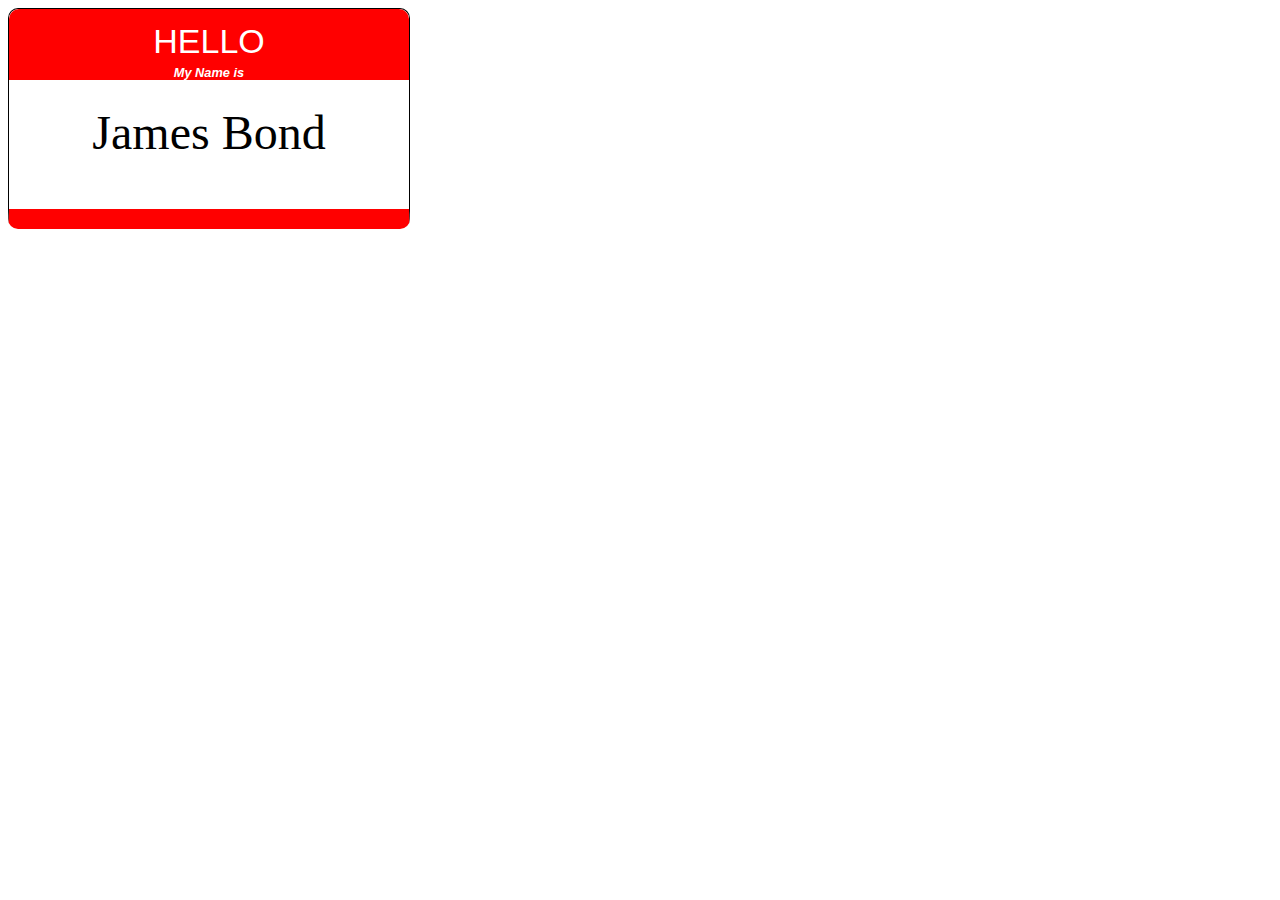
<file: exercise-1/index.html>
<!doctype html>
<html>

<head>
    <!-- Declare the character set of your files -->
    <meta charset="utf-8">

    <!-- Give your page a title "Exercise 2" -->
    <title>Exercise 2</title>

    <!-- Set the author of the page to your name -->
    <meta author="Michael Freeman">

    <!-- Set device width to ensure proper renering on mobile devices -->
    <meta name="viewport" content="width=device-width, initial-scale=1.0">

    <!-- Read in css file -->
    <link href="css/main.css" rel="stylesheet" type="text/css">
</head>

<body>
    <main>
        <!-- Create a section element in your page in which you'll arrange elements -->
        <section>
            <div id="nametag">
                <div id="tag-top" class="red">
                    <h1>hello</h1>
                    <h2>My Name is</h2>
                </div>
                <div id="tag-center">
                    James Bond
                </div>
            </div>
        </section>
    </main>

</body>

</html>
</file>
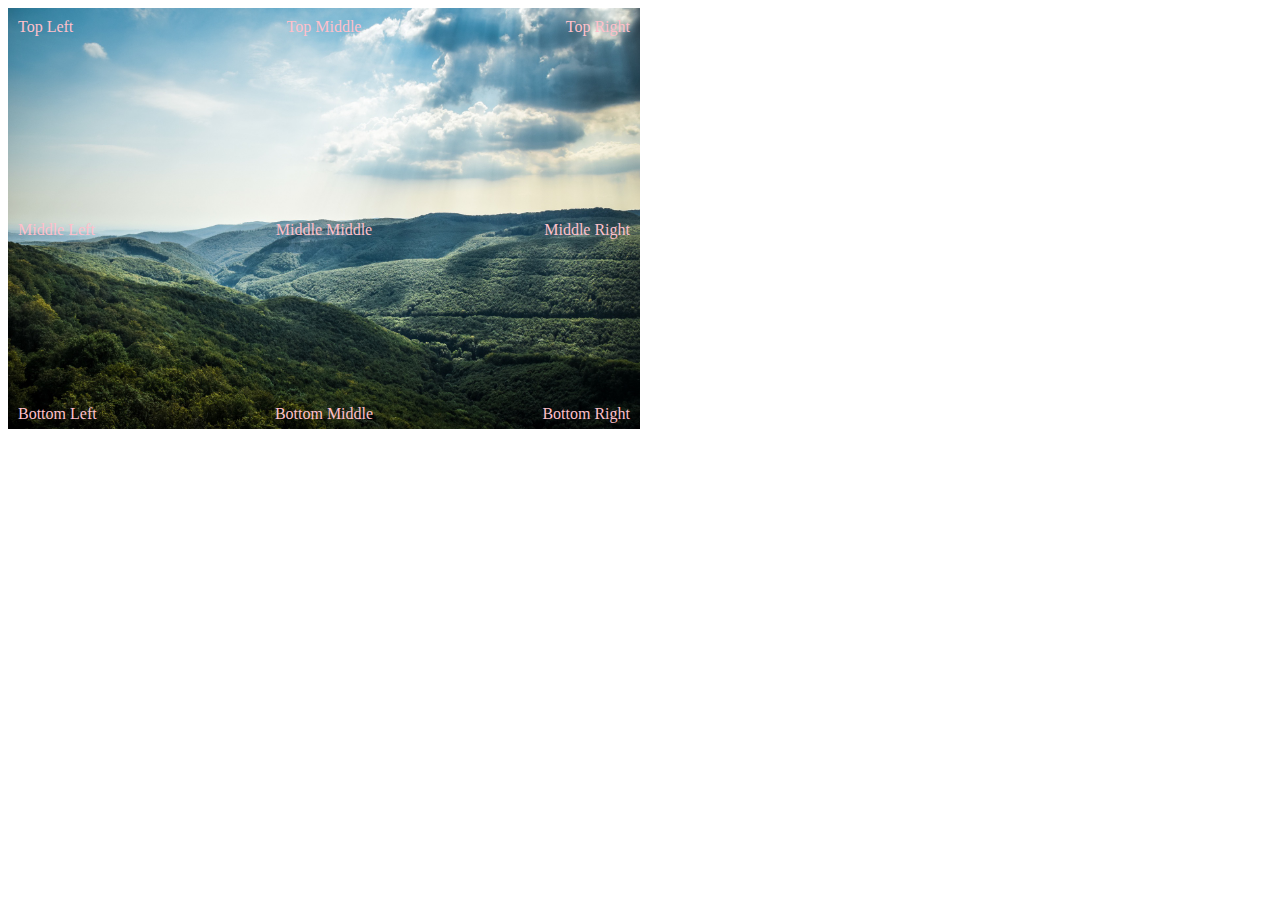
<file: exercise-2/index.html>
<!doctype html>
<html>

<head>
    <!-- Declare the character set of your files -->
    <meta charset="utf-8">

    <!-- Give your page a title "Exercise 1" -->
    <title>Exercise 1</title>

    <!-- Set the author of the page to your name -->
    <meta author="your-name">

    <!-- Set device width to ensure proper renering on mobile devices -->
    <meta name="viewport" content="width=device-width, initial-scale=1.0">

    <!-- Read in css file -->
    <link href="css/main.css" rel="stylesheet" type="text/css">
</head>

<body>
    <main>
        <!-- Create a section element in your page in which you'll arrand elements -->
        <section>
            <div id="container">
                <img src="imgs/mountain-range.jpeg" alt="green mountain range" />
            	<div class="cls top left">Top Left</div>
		<div class="cls top middle">Top Middle</div>
		<div class="cls top right">Top Right</div>
		<div class="cls center left">Middle Left</div>
		<div class="cls middle center">Middle Middle</div>
		<div class="cls center right">Middle Right</div>
		<div class="cls bottom left">Bottom Left</div>
		<div class="cls bottom middle">Bottom Middle</div>
		<div class="cls bottom right">Bottom Right</div>
	    </div>
        </section>
    </main>

</body>

</html>
</file>
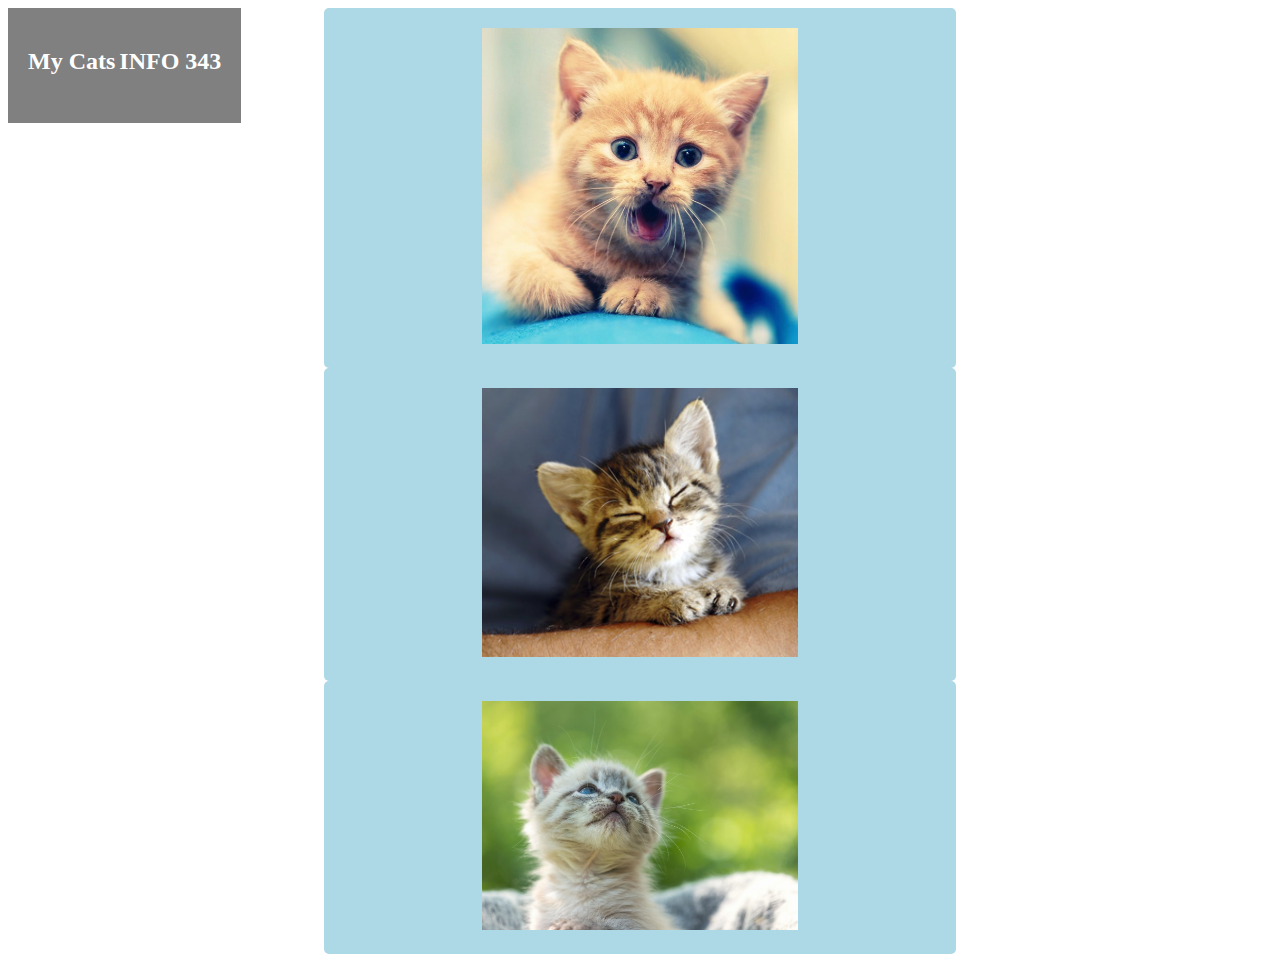
<file: exercise-3/index.html>
<!DOCTYPE html>
<html lang="en">
<head>
    <meta charset="UTF-8">
    <title>Module 7 Excercise 3</title>
    <link rel="stylesheet" href="./css/main.css">
    <link rel="icon" type="img/png" href="./imgs/cat-paw.png">
    
</head>
<body>
    <header>
        <!-- Insturctions: -->
        <!-- This div should be fixed to the top of the browser. When you
            scroll, it shouln't move The header div should always be on top of
            other content (look at z-index). Also give the div a grey background,
            a height of 75 pixels, and padding of 20 pixels -->

        <!-- The title header should be on the left side of the containing div.
            The course header should be on the right side (you should use display
            and float to achieve this). -->
        <!-- Both headers should have white text -->
        <div id="header">
            <h2 id="title">My Cats </h2>
            <h2 id="course">INFO 343</h2>
        </div>
    </header>

    <main> 

        <!-- Intructions continued: -->

        <!-- None of these divs should overlap each other or the header div. Think about
            how the box model and relative positioning can be used to achieve this. -->

        <!-- Each of these divs should take up 50% of the browser width and be centered
            in the browser window. Use relative positioning to achieve this. You should
            also set the background of the div to some color and round the corners
            a little bit (5 pixels) -->

        <!-- Each image should take up 50% of its containing div and be centered within
            the div. Give them each a top and bottom margin of 20 pixels-->

        <!-- Once you have the layout working, you should give each
            image short but descriptive alternate text. This is useful for
            screen readers or when your images don't load -->
        <div class="cat-row">
            <img class="cat" src="./imgs/img1.png" alt="Cute Cat">
        </div>
        <div class="cat-row">
            <img class="cat" src="./imgs/img2.png" alt="Cuter Cat">
        </div>
        <div class="cat-row">
            <img class="cat" src="./imgs/img3.png" alt="Cutest Cat">
        </div>
    </main>
</body>
</html>
</file>
<file: exercise-1/css/main.css>
/* Assign Styles here */

#nametag {
	width: 400px;
	height: 200px;
	text-align: center;
	border-style: solid;
	border-width: 1px;
	border-color: black;
	border-radius: 10px;
	border-bottom: 20px solid red;
}

#tag-top{
	font-family: sans-serif;
	bottom-border: 1px solid black;
	color: white;
	border-top-left-radius: 10px;
	border-top-right-radius: 10px;

}

h1 {
	margin-top: 0px;
	margin-bottom: 0px;
	font-size: 300%;
	font-weight: 100;
	font-variant: small-caps;

}

h2 {
	margin-top: 1px;
	margin-bottom: 3px;
	font-style: italic;
	font-size: .8rem;

}

#tag-center {
	font-size: 3rem;
	font-family: fantasy;
	margin: 25px;
}

.red {
	background-color: red;
}
</file>
<file: exercise-2/css/main.css>
img {
    width: 100%;
    height: auto;
}


/* Relative position: https://csstricks.com/absolutepositioninginsiderelativepositioning/ */

#container {
    display: inline-block;
    width: 50%;
    position: relative;
}

.cls {
	position: absolute;
	color: pink;
}

.top {
	top: 10px;
}

.bottom {
	bottom: 10px;
}

.right {
	right: 10px;
}

.left {
	left: 10px;
}

.middle {
	width: 100%;
	text-align: center;
}

.center {
	top: 50%;
}
</file>
<file: exercise-3/css/main.css>
#header {
	position: fixed;
	z-index: 1;
	background-color: grey;
	height: 75px;
	padding: 20px;
}

#title {
	display: inline-block;
}

#course {
	display: inline-block;
}

h2 {
	color: white;
}

.cat-row {
	position: relative;
	width: 50%;
	background-color: lightblue;
	border-radius: 5px;
	text-align: center;
	left: 25%;
}

.cat {
	width: 50%;
	margin-top: 20px;
	margin-bottom: 20px;
}
</file>
